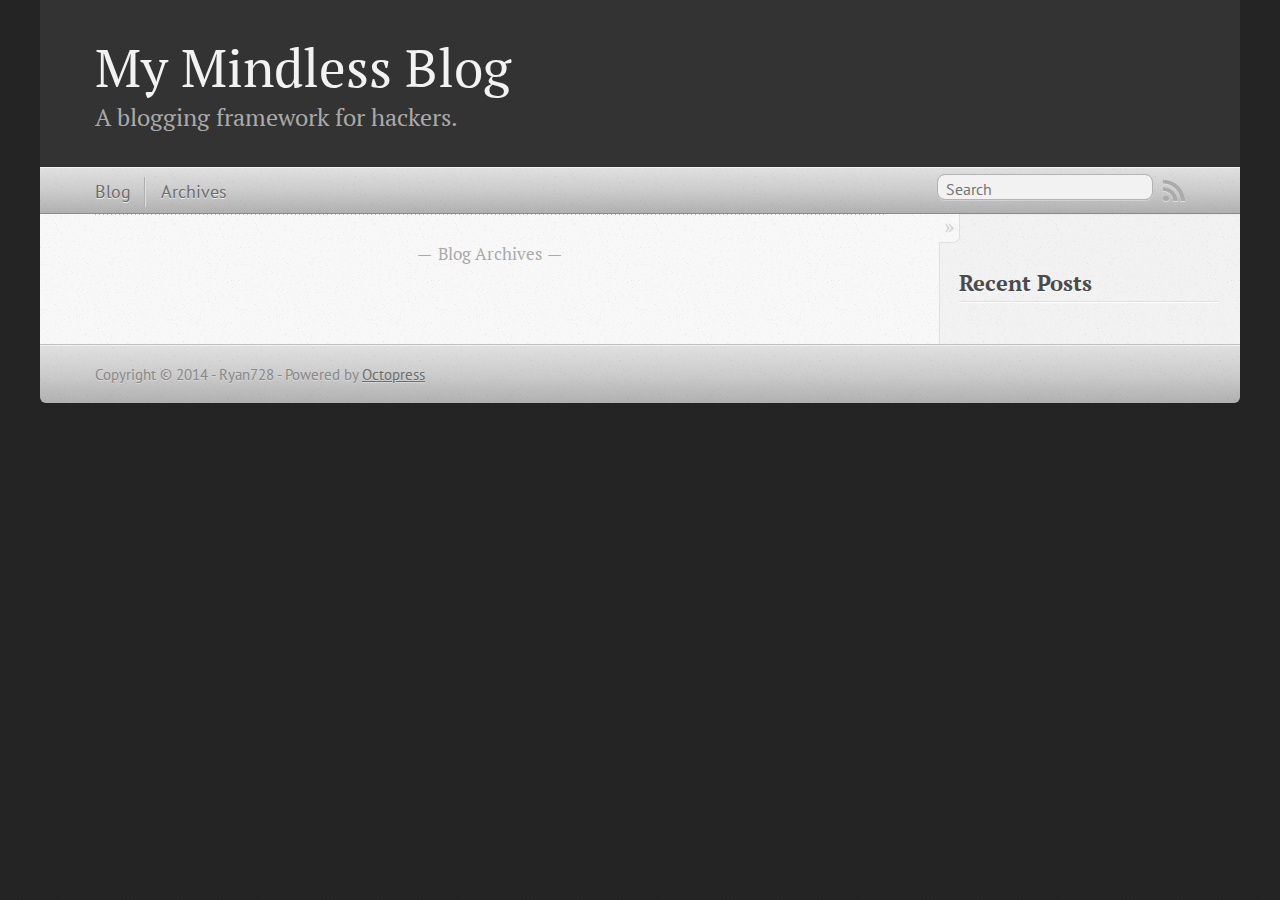
<file: index.html>
<!DOCTYPE html>
<!--[if IEMobile 7 ]><html class="no-js iem7"><![endif]-->
<!--[if lt IE 9]><html class="no-js lte-ie8"><![endif]-->
<!--[if (gt IE 8)|(gt IEMobile 7)|!(IEMobile)|!(IE)]><!--><html class="no-js" lang="en"><!--<![endif]-->
<head>
  <meta charset="utf-8">
  <title>My Octopress Blog</title>
  <meta name="author" content="Ryan728">

  
  <meta name="description" content=" Blog Archives Recent Posts ">
  

  <!-- http://t.co/dKP3o1e -->
  <meta name="HandheldFriendly" content="True">
  <meta name="MobileOptimized" content="320">
  <meta name="viewport" content="width=device-width, initial-scale=1">

  
  <link rel="canonical" href="http://ryan728.github.io">
  <link href="/favicon.png" rel="icon">
  <link href="/stylesheets/screen.css" media="screen, projection" rel="stylesheet" type="text/css">
  <link href="/atom.xml" rel="alternate" title="My Octopress Blog" type="application/atom+xml">
  <script src="/javascripts/modernizr-2.0.js"></script>
  <script src="//ajax.googleapis.com/ajax/libs/jquery/1.9.1/jquery.min.js"></script>
  <script>!window.jQuery && document.write(unescape('%3Cscript src="./javascripts/libs/jquery.min.js"%3E%3C/script%3E'))</script>
  <script src="/javascripts/octopress.js" type="text/javascript"></script>
  <!--Fonts from Google"s Web font directory at http://google.com/webfonts -->
<link href="http://fonts.googleapis.com/css?family=PT+Serif:regular,italic,bold,bolditalic" rel="stylesheet" type="text/css">
<link href="http://fonts.googleapis.com/css?family=PT+Sans:regular,italic,bold,bolditalic" rel="stylesheet" type="text/css">

  

</head>

<body   >
  <header role="banner"><hgroup>
  <h1><a href="/">My Mindless Blog</a></h1>
  
    <h2>A blogging framework for hackers.</h2>
  
</hgroup>

</header>
  <nav role="navigation"><ul class="subscription" data-subscription="rss">
  <li><a href="/atom.xml" rel="subscribe-rss" title="subscribe via RSS">RSS</a></li>
  
</ul>
  
<form action="http://google.com/search" method="get">
  <fieldset role="search">
    <input type="hidden" name="q" value="site:ryan728.github.io" />
    <input class="search" type="text" name="q" results="0" placeholder="Search"/>
  </fieldset>
</form>
  
<ul class="main-navigation">
  <li><a href="/">Blog</a></li>
  <li><a href="/blog/archives">Archives</a></li>
</ul>

</nav>
  <div id="main">
    <div id="content">
      <div class="blog-index">
  
  
  <div class="pagination">
    
    <a href="/blog/archives">Blog Archives</a>
    
  </div>
</div>
<aside class="sidebar">
  
    <section>
  <h1>Recent Posts</h1>
  <ul id="recent_posts">
    
  </ul>
</section>





  
</aside>

    </div>
  </div>
  <footer role="contentinfo"><p>
  Copyright &copy; 2014 - Ryan728 -
  <span class="credit">Powered by <a href="http://octopress.org">Octopress</a></span>
</p>

</footer>
  







  <script type="text/javascript">
    (function(){
      var twitterWidgets = document.createElement('script');
      twitterWidgets.type = 'text/javascript';
      twitterWidgets.async = true;
      twitterWidgets.src = '//platform.twitter.com/widgets.js';
      document.getElementsByTagName('head')[0].appendChild(twitterWidgets);
    })();
  </script>





</body>
</html>
</file>
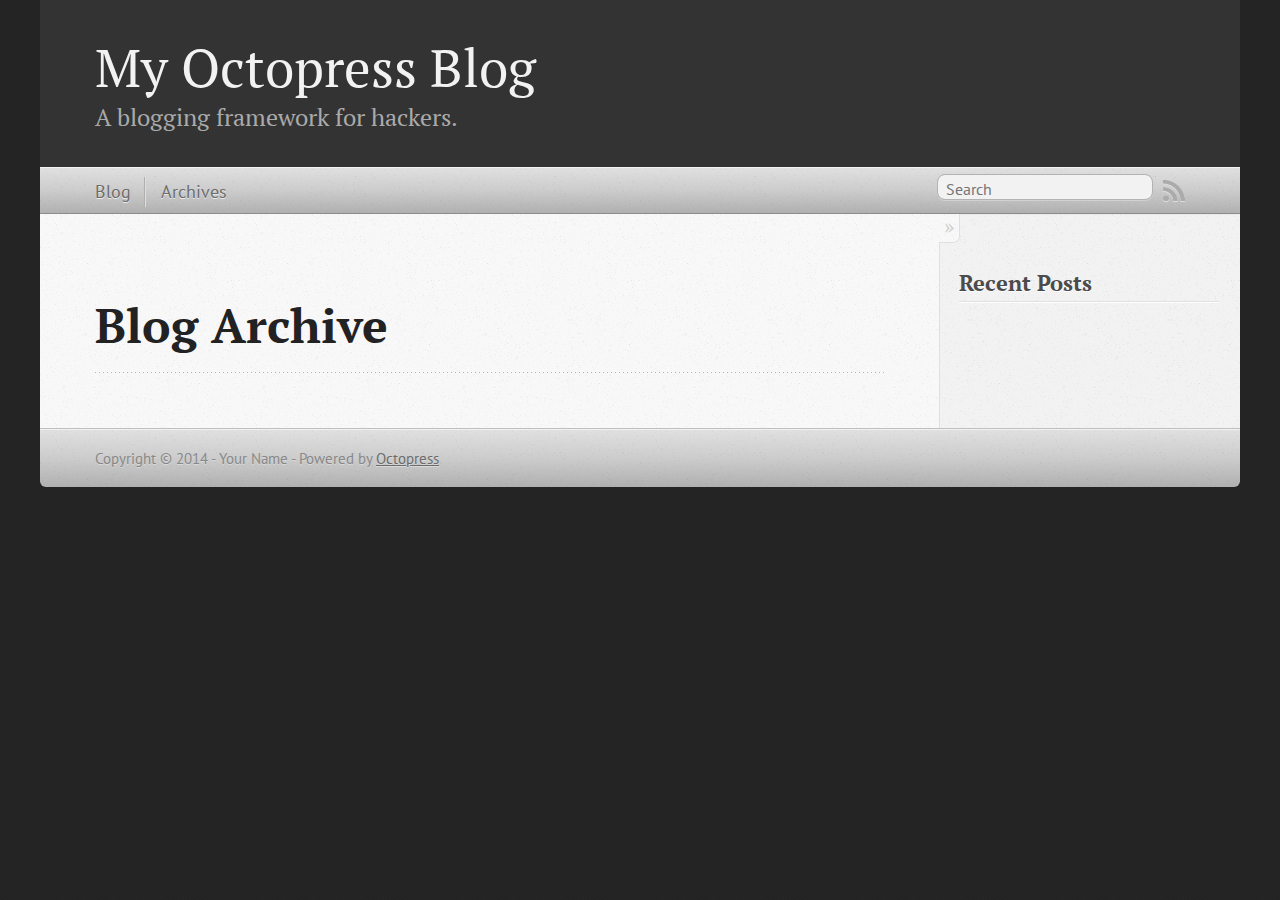
<file: blog/archives/index.html>
<!DOCTYPE html>
<!--[if IEMobile 7 ]><html class="no-js iem7"><![endif]-->
<!--[if lt IE 9]><html class="no-js lte-ie8"><![endif]-->
<!--[if (gt IE 8)|(gt IEMobile 7)|!(IEMobile)|!(IE)]><!--><html class="no-js" lang="en"><!--<![endif]-->
<head>
  <meta charset="utf-8">
  <title>Blog Archive - My Octopress Blog</title>
  <meta name="author" content="Your Name">

  
  <meta name="description" content=" Blog Archive Recent Posts ">
  

  <!-- http://t.co/dKP3o1e -->
  <meta name="HandheldFriendly" content="True">
  <meta name="MobileOptimized" content="320">
  <meta name="viewport" content="width=device-width, initial-scale=1">

  
  <link rel="canonical" href="http://ryan728.github.io/blog/archives">
  <link href="/favicon.png" rel="icon">
  <link href="/stylesheets/screen.css" media="screen, projection" rel="stylesheet" type="text/css">
  <link href="/atom.xml" rel="alternate" title="My Octopress Blog" type="application/atom+xml">
  <script src="/javascripts/modernizr-2.0.js"></script>
  <script src="//ajax.googleapis.com/ajax/libs/jquery/1.9.1/jquery.min.js"></script>
  <script>!window.jQuery && document.write(unescape('%3Cscript src="./javascripts/libs/jquery.min.js"%3E%3C/script%3E'))</script>
  <script src="/javascripts/octopress.js" type="text/javascript"></script>
  <!--Fonts from Google"s Web font directory at http://google.com/webfonts -->
<link href="http://fonts.googleapis.com/css?family=PT+Serif:regular,italic,bold,bolditalic" rel="stylesheet" type="text/css">
<link href="http://fonts.googleapis.com/css?family=PT+Sans:regular,italic,bold,bolditalic" rel="stylesheet" type="text/css">

  

</head>

<body   >
  <header role="banner"><hgroup>
  <h1><a href="/">My Octopress Blog</a></h1>
  
    <h2>A blogging framework for hackers.</h2>
  
</hgroup>

</header>
  <nav role="navigation"><ul class="subscription" data-subscription="rss">
  <li><a href="/atom.xml" rel="subscribe-rss" title="subscribe via RSS">RSS</a></li>
  
</ul>
  
<form action="http://google.com/search" method="get">
  <fieldset role="search">
    <input type="hidden" name="q" value="site:ryan728.github.io" />
    <input class="search" type="text" name="q" results="0" placeholder="Search"/>
  </fieldset>
</form>
  
<ul class="main-navigation">
  <li><a href="/">Blog</a></li>
  <li><a href="/blog/archives">Archives</a></li>
</ul>

</nav>
  <div id="main">
    <div id="content">
      <div>
<article role="article">
  
  <header>
    <h1 class="entry-title">Blog Archive</h1>
    
  </header>
  
  <div id="blog-archives">

</div>

  
</article>

</div>

<aside class="sidebar">
  
    <section>
  <h1>Recent Posts</h1>
  <ul id="recent_posts">
    
  </ul>
</section>





  
</aside>


    </div>
  </div>
  <footer role="contentinfo"><p>
  Copyright &copy; 2014 - Your Name -
  <span class="credit">Powered by <a href="http://octopress.org">Octopress</a></span>
</p>

</footer>
  







  <script type="text/javascript">
    (function(){
      var twitterWidgets = document.createElement('script');
      twitterWidgets.type = 'text/javascript';
      twitterWidgets.async = true;
      twitterWidgets.src = '//platform.twitter.com/widgets.js';
      document.getElementsByTagName('head')[0].appendChild(twitterWidgets);
    })();
  </script>





</body>
</html>
</file>
<file: stylesheets/screen.css>
html,body,div,span,applet,object,iframe,h1,h2,h3,h4,h5,h6,p,blockquote,pre,a,abbr,acronym,address,big,cite,code,del,dfn,em,img,ins,kbd,q,s,samp,small,strike,strong,sub,sup,tt,var,b,u,i,center,dl,dt,dd,ol,ul,li,fieldset,form,label,legend,table,caption,tbody,tfoot,thead,tr,th,td,article,aside,canvas,details,embed,figure,figcaption,footer,header,hgroup,menu,nav,output,ruby,section,summary,time,mark,audio,video{margin:0;padding:0;border:0;font:inherit;font-size:100%;vertical-align:baseline}html{line-height:1}ol,ul{list-style:none}table{border-collapse:collapse;border-spacing:0}caption,th,td{text-align:left;font-weight:normal;vertical-align:middle}q,blockquote{quotes:none}q:before,q:after,blockquote:before,blockquote:after{content:"";content:none}a img{border:none}article,aside,details,figcaption,figure,footer,header,hgroup,menu,nav,section,summary{display:block}a{color:#1863a1}a:visited{color:#751590}a:focus{color:#0181eb}a:hover{color:#0181eb}a:active{color:#01579f}aside.sidebar a{color:#222}aside.sidebar a:focus{color:#0181eb}aside.sidebar a:hover{color:#0181eb}aside.sidebar a:active{color:#01579f}a{-webkit-transition:color 0.3s;-moz-transition:color 0.3s;-o-transition:color 0.3s;transition:color 0.3s}html{background:#252525 url('/images/line-tile.png?1389835178') top left}body>div{background:#f2f2f2 url('/images/noise.png?1389835178') top left;border-bottom:1px solid #bfbfbf}body>div>div{background:#f8f8f8 url('/images/noise.png?1389835178') top left;border-right:1px solid #e0e0e0}.heading,body>header h1,h1,h2,h3,h4,h5,h6{font-family:"PT Serif","Georgia","Helvetica Neue",Arial,sans-serif}.sans,body>header h2,article header p.meta,article>footer,#content .blog-index footer,html .gist .gist-file .gist-meta,#blog-archives a.category,#blog-archives time,aside.sidebar section,body>footer{font-family:"PT Sans","Helvetica Neue",Arial,sans-serif}.serif,body,#content .blog-index a[rel=full-article]{font-family:"PT Serif",Georgia,Times,"Times New Roman",serif}.mono,pre,code,tt,p code,li code{font-family:Menlo,Monaco,"Andale Mono","lucida console","Courier New",monospace}body>header h1{font-size:2.2em;font-family:"PT Serif","Georgia","Helvetica Neue",Arial,sans-serif;font-weight:normal;line-height:1.2em;margin-bottom:0.6667em}body>header h2{font-family:"PT Serif","Georgia","Helvetica Neue",Arial,sans-serif}body{line-height:1.5em;color:#222}h1{font-size:2.2em;line-height:1.2em}@media only screen and (min-width: 992px){body{font-size:1.15em}h1{font-size:2.6em;line-height:1.2em}}h1,h2,h3,h4,h5,h6{text-rendering:optimizelegibility;margin-bottom:1em;font-weight:bold}h2,section h1{font-size:1.5em}h3,section h2,section section h1{font-size:1.3em}h4,section h3,section section h2,section section section h1{font-size:1em}h5,section h4,section section h3{font-size:.9em}h6,section h5,section section h4,section section section h3{font-size:.8em}p,article blockquote,ul,ol{margin-bottom:1.5em}ul{list-style-type:disc}ul ul{list-style-type:circle;margin-bottom:0px}ul ul ul{list-style-type:square;margin-bottom:0px}ol{list-style-type:decimal}ol ol{list-style-type:lower-alpha;margin-bottom:0px}ol ol ol{list-style-type:lower-roman;margin-bottom:0px}ul,ul ul,ul ol,ol,ol ul,ol ol{margin-left:1.3em}ul ul,ul ol,ol ul,ol ol{margin-bottom:0em}strong{font-weight:bold}em{font-style:italic}sup,sub{font-size:0.75em;position:relative;display:inline-block;padding:0 .2em;line-height:.8em}sup{top:-.5em}sub{bottom:-.5em}a[rev='footnote']{font-size:.75em;padding:0 .3em;line-height:1}q{font-style:italic}q:before{content:"\201C"}q:after{content:"\201D"}em,dfn{font-style:italic}strong,dfn{font-weight:bold}del,s{text-decoration:line-through}abbr,acronym{border-bottom:1px dotted;cursor:help}hr{margin-bottom:0.2em}small{font-size:.8em}big{font-size:1.2em}article blockquote{font-style:italic;position:relative;font-size:1.2em;line-height:1.5em;padding-left:1em;border-left:4px solid rgba(170,170,170,0.5)}article blockquote cite{font-style:italic}article blockquote cite a{color:#aaa !important;word-wrap:break-word}article blockquote cite:before{content:'\2014';padding-right:.3em;padding-left:.3em;color:#aaa}@media only screen and (min-width: 992px){article blockquote{padding-left:1.5em;border-left-width:4px}}.pullquote-right:before,.pullquote-left:before{padding:0;border:none;content:attr(data-pullquote);float:right;width:45%;margin:.5em 0 1em 1.5em;position:relative;top:7px;font-size:1.4em;line-height:1.45em}.pullquote-left:before{float:left;margin:.5em 1.5em 1em 0}.force-wrap,article a,aside.sidebar a{white-space:-moz-pre-wrap;white-space:-pre-wrap;white-space:-o-pre-wrap;white-space:pre-wrap;word-wrap:break-word}.group,body>header,body>nav,body>footer,body #content>article,body #content>div>article,body #content>div>section,body div.pagination,aside.sidebar,#main,#content,.sidebar{*zoom:1}.group:after,body>header:after,body>nav:after,body>footer:after,body #content>article:after,body #content>div>section:after,body div.pagination:after,#main:after,#content:after,.sidebar:after{content:"";display:table;clear:both}body{-webkit-text-size-adjust:none;max-width:1200px;position:relative;margin:0 auto}body>header,body>nav,body>footer,body #content>article,body #content>div>article,body #content>div>section{padding-left:18px;padding-right:18px}@media only screen and (min-width: 480px){body>header,body>nav,body>footer,body #content>article,body #content>div>article,body #content>div>section{padding-left:25px;padding-right:25px}}@media only screen and (min-width: 768px){body>header,body>nav,body>footer,body #content>article,body #content>div>article,body #content>div>section{padding-left:35px;padding-right:35px}}@media only screen and (min-width: 992px){body>header,body>nav,body>footer,body #content>article,body #content>div>article,body #content>div>section{padding-left:55px;padding-right:55px}}body div.pagination{margin-left:18px;margin-right:18px}@media only screen and (min-width: 480px){body div.pagination{margin-left:25px;margin-right:25px}}@media only screen and (min-width: 768px){body div.pagination{margin-left:35px;margin-right:35px}}@media only screen and (min-width: 992px){body div.pagination{margin-left:55px;margin-right:55px}}body>header{font-size:1em;padding-top:1.5em;padding-bottom:1.5em}#content{overflow:hidden}#content>div,#content>article{width:100%}aside.sidebar{float:none;padding:0 18px 1px;background-color:#f7f7f7;border-top:1px solid #e0e0e0}.flex-content,article img,article video,article .flash-video,aside.sidebar img{max-width:100%;height:auto}.basic-alignment.left,article img.left,article video.left,article .left.flash-video,aside.sidebar img.left{float:left;margin-right:1.5em}.basic-alignment.right,article img.right,article video.right,article .right.flash-video,aside.sidebar img.right{float:right;margin-left:1.5em}.basic-alignment.center,article img.center,article video.center,article .center.flash-video,aside.sidebar img.center{display:block;margin:0 auto 1.5em}.basic-alignment.left,article img.left,article video.left,article .left.flash-video,aside.sidebar img.left,.basic-alignment.right,article img.right,article video.right,article .right.flash-video,aside.sidebar img.right{margin-bottom:.8em}.toggle-sidebar,.no-sidebar .toggle-sidebar{display:none}@media only screen and (min-width: 750px){body.sidebar-footer aside.sidebar{float:none;width:auto;clear:left;margin:0;padding:0 35px 1px;background-color:#f7f7f7;border-top:1px solid #eaeaea}body.sidebar-footer aside.sidebar section.odd,body.sidebar-footer aside.sidebar section.even{float:left;width:48%}body.sidebar-footer aside.sidebar section.odd{margin-left:0}body.sidebar-footer aside.sidebar section.even{margin-left:4%}body.sidebar-footer aside.sidebar.thirds section{width:30%;margin-left:5%}body.sidebar-footer aside.sidebar.thirds section.first{margin-left:0;clear:both}}body.sidebar-footer #content{margin-right:0px}body.sidebar-footer .toggle-sidebar{display:none}@media only screen and (min-width: 550px){body>header{font-size:1em}}@media only screen and (min-width: 750px){aside.sidebar{float:none;width:auto;clear:left;margin:0;padding:0 35px 1px;background-color:#f7f7f7;border-top:1px solid #eaeaea}aside.sidebar section.odd,aside.sidebar section.even{float:left;width:48%}aside.sidebar section.odd{margin-left:0}aside.sidebar section.even{margin-left:4%}aside.sidebar.thirds section{width:30%;margin-left:5%}aside.sidebar.thirds section.first{margin-left:0;clear:both}}@media only screen and (min-width: 768px){body{-webkit-text-size-adjust:auto}body>header{font-size:1.2em}#main{padding:0;margin:0 auto}#content{overflow:visible;margin-right:240px;position:relative}.no-sidebar #content{margin-right:0;border-right:0}.collapse-sidebar #content{margin-right:20px}#content>div,#content>article{padding-top:17.5px;padding-bottom:17.5px;float:left}aside.sidebar{width:210px;padding:0 15px 15px;background:none;clear:none;float:left;margin:0 -100% 0 0}aside.sidebar section{width:auto;margin-left:0}aside.sidebar section.odd,aside.sidebar section.even{float:none;width:auto;margin-left:0}.collapse-sidebar aside.sidebar{float:none;width:auto;clear:left;margin:0;padding:0 35px 1px;background-color:#f7f7f7;border-top:1px solid #eaeaea}.collapse-sidebar aside.sidebar section.odd,.collapse-sidebar aside.sidebar section.even{float:left;width:48%}.collapse-sidebar aside.sidebar section.odd{margin-left:0}.collapse-sidebar aside.sidebar section.even{margin-left:4%}.collapse-sidebar aside.sidebar.thirds section{width:30%;margin-left:5%}.collapse-sidebar aside.sidebar.thirds section.first{margin-left:0;clear:both}}@media only screen and (min-width: 992px){body>header{font-size:1.3em}#content{margin-right:300px}#content>div,#content>article{padding-top:27.5px;padding-bottom:27.5px}aside.sidebar{width:260px;padding:1.2em 20px 20px}.collapse-sidebar aside.sidebar{padding-left:55px;padding-right:55px}}@media only screen and (min-width: 768px){ul,ol{margin-left:0}}body>header{background:#333}body>header h1{display:inline-block;margin:0}body>header h1 a,body>header h1 a:visited,body>header h1 a:hover{color:#f2f2f2;text-decoration:none}body>header h2{margin:.2em 0 0;font-size:1em;color:#aaa;font-weight:normal}body>nav{position:relative;background-color:#ccc;background:url('/images/noise.png?1389835178'),-webkit-gradient(linear, 50% 0%, 50% 100%, color-stop(0%, #e0e0e0), color-stop(50%, #cccccc), color-stop(100%, #b0b0b0));background:url('/images/noise.png?1389835178'),-webkit-linear-gradient(#e0e0e0,#cccccc,#b0b0b0);background:url('/images/noise.png?1389835178'),-moz-linear-gradient(#e0e0e0,#cccccc,#b0b0b0);background:url('/images/noise.png?1389835178'),-o-linear-gradient(#e0e0e0,#cccccc,#b0b0b0);background:url('/images/noise.png?1389835178'),linear-gradient(#e0e0e0,#cccccc,#b0b0b0);border-top:1px solid #f2f2f2;border-bottom:1px solid #8c8c8c;padding-top:.35em;padding-bottom:.35em}body>nav form{-webkit-background-clip:padding;-moz-background-clip:padding;background-clip:padding-box;margin:0;padding:0}body>nav form .search{padding:.3em .5em 0;font-size:.85em;font-family:"PT Sans","Helvetica Neue",Arial,sans-serif;line-height:1.1em;width:95%;-webkit-border-radius:0.5em;-moz-border-radius:0.5em;-ms-border-radius:0.5em;-o-border-radius:0.5em;border-radius:0.5em;-webkit-background-clip:padding;-moz-background-clip:padding;background-clip:padding-box;-webkit-box-shadow:#d1d1d1 0 1px;-moz-box-shadow:#d1d1d1 0 1px;box-shadow:#d1d1d1 0 1px;background-color:#f2f2f2;border:1px solid #b3b3b3;color:#888}body>nav form .search:focus{color:#444;border-color:#80b1df;-webkit-box-shadow:#80b1df 0 0 4px,#80b1df 0 0 3px inset;-moz-box-shadow:#80b1df 0 0 4px,#80b1df 0 0 3px inset;box-shadow:#80b1df 0 0 4px,#80b1df 0 0 3px inset;background-color:#fff;outline:none}body>nav fieldset[role=search]{float:right;width:48%}body>nav fieldset.mobile-nav{float:left;width:48%}body>nav fieldset.mobile-nav select{width:100%;font-size:.8em;border:1px solid #888}body>nav ul{display:none}@media only screen and (min-width: 550px){body>nav{font-size:.9em}body>nav ul{margin:0;padding:0;border:0;overflow:hidden;*zoom:1;float:left;display:block;padding-top:.15em}body>nav ul li{list-style-image:none;list-style-type:none;margin-left:0;white-space:nowrap;display:inline;float:left;padding-left:0;padding-right:0}body>nav ul li:first-child,body>nav ul li.first{padding-left:0}body>nav ul li:last-child{padding-right:0}body>nav ul li.last{padding-right:0}body>nav ul.subscription{margin-left:.8em;float:right}body>nav ul.subscription li:last-child a{padding-right:0}body>nav ul li{margin:0}body>nav a{color:#6b6b6b;font-family:"PT Sans","Helvetica Neue",Arial,sans-serif;text-shadow:#ebebeb 0 1px;float:left;text-decoration:none;font-size:1.1em;padding:.1em 0;line-height:1.5em}body>nav a:visited{color:#6b6b6b}body>nav a:hover{color:#2b2b2b}body>nav li+li{border-left:1px solid #b0b0b0;margin-left:.8em}body>nav li+li a{padding-left:.8em;border-left:1px solid #dedede}body>nav form{float:right;text-align:left;padding-left:.8em;width:175px}body>nav form .search{width:93%;font-size:.95em;line-height:1.2em}body>nav ul[data-subscription$=email]+form{width:97px}body>nav ul[data-subscription$=email]+form .search{width:91%}body>nav fieldset.mobile-nav{display:none}body>nav fieldset[role=search]{width:99%}}@media only screen and (min-width: 992px){body>nav form{width:215px}body>nav ul[data-subscription$=email]+form{width:147px}}.no-placeholder body>nav .search{background:#f2f2f2 url('/images/search.png?1389835178') 0.3em 0.25em no-repeat;text-indent:1.3em}@media only screen and (min-width: 550px){.maskImage body>nav ul[data-subscription$=email]+form{width:123px}}@media only screen and (min-width: 992px){.maskImage body>nav ul[data-subscription$=email]+form{width:173px}}.maskImage ul.subscription{position:relative;top:.2em}.maskImage ul.subscription li,.maskImage ul.subscription a{border:0;padding:0}.maskImage a[rel=subscribe-rss]{position:relative;top:0px;text-indent:-999999em;background-color:#dedede;border:0;padding:0}.maskImage a[rel=subscribe-rss],.maskImage a[rel=subscribe-rss]:after{-webkit-mask-image:url('/images/rss.png?1389835178');-moz-mask-image:url('/images/rss.png?1389835178');-ms-mask-image:url('/images/rss.png?1389835178');-o-mask-image:url('/images/rss.png?1389835178');mask-image:url('/images/rss.png?1389835178');-webkit-mask-repeat:no-repeat;-moz-mask-repeat:no-repeat;-ms-mask-repeat:no-repeat;-o-mask-repeat:no-repeat;mask-repeat:no-repeat;width:22px;height:22px}.maskImage a[rel=subscribe-rss]:after{content:"";position:absolute;top:-1px;left:0;background-color:#ababab}.maskImage a[rel=subscribe-rss]:hover:after{background-color:#9e9e9e}.maskImage a[rel=subscribe-email]{position:relative;top:0px;text-indent:-999999em;background-color:#dedede;border:0;padding:0}.maskImage a[rel=subscribe-email],.maskImage a[rel=subscribe-email]:after{-webkit-mask-image:url('/images/email.png?1389835178');-moz-mask-image:url('/images/email.png?1389835178');-ms-mask-image:url('/images/email.png?1389835178');-o-mask-image:url('/images/email.png?1389835178');mask-image:url('/images/email.png?1389835178');-webkit-mask-repeat:no-repeat;-moz-mask-repeat:no-repeat;-ms-mask-repeat:no-repeat;-o-mask-repeat:no-repeat;mask-repeat:no-repeat;width:28px;height:22px}.maskImage a[rel=subscribe-email]:after{content:"";position:absolute;top:-1px;left:0;background-color:#ababab}.maskImage a[rel=subscribe-email]:hover:after{background-color:#9e9e9e}article{padding-top:1em}article header{position:relative;padding-top:2em;padding-bottom:1em;margin-bottom:1em;background:url('[data-uri]') bottom left repeat-x}article header h1{margin:0}article header h1 a{text-decoration:none}article header h1 a:hover{text-decoration:underline}article header p{font-size:.9em;color:#aaa;margin:0}article header p.meta{text-transform:uppercase;position:absolute;top:0}@media only screen and (min-width: 768px){article header{margin-bottom:1.5em;padding-bottom:1em;background:url('[data-uri]') bottom left repeat-x}}article h2{padding-top:0.8em;background:url('[data-uri]') top left repeat-x}.entry-content article h2:first-child,article header+h2{padding-top:0}article h2:first-child,article header+h2{background:none}article .feature{padding-top:.5em;margin-bottom:1em;padding-bottom:1em;background:url('[data-uri]') bottom left repeat-x;font-size:2.0em;font-style:italic;line-height:1.3em}article img,article video,article .flash-video{-webkit-border-radius:0.3em;-moz-border-radius:0.3em;-ms-border-radius:0.3em;-o-border-radius:0.3em;border-radius:0.3em;-webkit-box-shadow:rgba(0,0,0,0.15) 0 1px 4px;-moz-box-shadow:rgba(0,0,0,0.15) 0 1px 4px;box-shadow:rgba(0,0,0,0.15) 0 1px 4px;-webkit-box-sizing:border-box;-moz-box-sizing:border-box;box-sizing:border-box;border:#fff 0.5em solid}article video,article .flash-video{margin:0 auto 1.5em}article video{display:block;width:100%}article .flash-video>div{position:relative;display:block;padding-bottom:56.25%;padding-top:1px;height:0;overflow:hidden}article .flash-video>div iframe,article .flash-video>div object,article .flash-video>div embed{position:absolute;top:0;left:0;width:100%;height:100%}article>footer{padding-bottom:2.5em;margin-top:2em}article>footer p.meta{margin-bottom:.8em;font-size:.85em;clear:both;overflow:hidden}.blog-index article+article{background:url('[data-uri]') top left repeat-x}#content .blog-index{padding-top:0;padding-bottom:0}#content .blog-index article{padding-top:2em}#content .blog-index article header{background:none;padding-bottom:0}#content .blog-index article h1{font-size:2.2em}#content .blog-index article h1 a{color:inherit}#content .blog-index article h1 a:hover{color:#0181eb}#content .blog-index a[rel=full-article]{background:#ebebeb;display:inline-block;padding:.4em .8em;margin-right:.5em;text-decoration:none;color:#666;-webkit-transition:background-color 0.5s;-moz-transition:background-color 0.5s;-o-transition:background-color 0.5s;transition:background-color 0.5s}#content .blog-index a[rel=full-article]:hover{background:#0181eb;text-shadow:none;color:#f8f8f8}#content .blog-index footer{margin-top:1em}.separator,article>footer .byline+time:before,article>footer time+time:before,article>footer .comments:before,article>footer .byline ~ .categories:before{content:"\2022 ";padding:0 .4em 0 .2em;display:inline-block}#content div.pagination{text-align:center;font-size:.95em;position:relative;background:url('[data-uri]') top left repeat-x;padding-top:1.5em;padding-bottom:1.5em}#content div.pagination a{text-decoration:none;color:#aaa}#content div.pagination a.prev{position:absolute;left:0}#content div.pagination a.next{position:absolute;right:0}#content div.pagination a:hover{color:#0181eb}#content div.pagination a[href*=archive]:before,#content div.pagination a[href*=archive]:after{content:'\2014';padding:0 .3em}p.meta+.sharing{padding-top:1em;padding-left:0;background:url('[data-uri]') top left repeat-x}#fb-root{display:none}.highlight,html .gist .gist-file .gist-syntax .gist-highlight{border:1px solid #05232b !important}.highlight table td.code,html .gist .gist-file .gist-syntax .gist-highlight table td.code{width:100%}.highlight .line-numbers,html .gist .gist-file .gist-syntax .highlight .line_numbers{text-align:right;font-size:13px;line-height:1.45em;background:#073642 url('/images/noise.png?1389835178') top left !important;border-right:1px solid #00232c !important;-webkit-box-shadow:#083e4b -1px 0 inset;-moz-box-shadow:#083e4b -1px 0 inset;box-shadow:#083e4b -1px 0 inset;text-shadow:#021014 0 -1px;padding:.8em !important;-webkit-border-radius:0;-moz-border-radius:0;-ms-border-radius:0;-o-border-radius:0;border-radius:0}.highlight .line-numbers span,html .gist .gist-file .gist-syntax .highlight .line_numbers span{color:#586e75 !important}figure.code,.gist-file,pre{-webkit-box-shadow:rgba(0,0,0,0.06) 0 0 10px;-moz-box-shadow:rgba(0,0,0,0.06) 0 0 10px;box-shadow:rgba(0,0,0,0.06) 0 0 10px}figure.code .highlight pre,.gist-file .highlight pre,pre .highlight pre{-webkit-box-shadow:none;-moz-box-shadow:none;box-shadow:none}.gist .highlight *::-moz-selection,figure.code .highlight *::-moz-selection{background:#386774;color:inherit;text-shadow:#002b36 0 1px}.gist .highlight *::-webkit-selection,figure.code .highlight *::-webkit-selection{background:#386774;color:inherit;text-shadow:#002b36 0 1px}.gist .highlight *::selection,figure.code .highlight *::selection{background:#386774;color:inherit;text-shadow:#002b36 0 1px}html .gist .gist-file{margin-bottom:1.8em;position:relative;border:none;padding-top:26px !important}html .gist .gist-file .highlight{margin-bottom:0}html .gist .gist-file .gist-syntax{border-bottom:0 !important;background:none !important}html .gist .gist-file .gist-syntax .gist-highlight{background:#002b36 !important}html .gist .gist-file .gist-syntax .highlight pre{padding:0}html .gist .gist-file .gist-meta{padding:.6em 0.8em;border:1px solid #083e4b !important;color:#586e75;font-size:.7em !important;background:#073642 url('/images/noise.png?1389835178') top left;line-height:1.5em}html .gist .gist-file .gist-meta a{color:#75878b !important;text-decoration:none}html .gist .gist-file .gist-meta a:hover{text-decoration:underline}html .gist .gist-file .gist-meta a:hover{color:#93a1a1 !important}html .gist .gist-file .gist-meta a[href*='#file']{position:absolute;top:0;left:0;right:-10px;color:#474747 !important}html .gist .gist-file .gist-meta a[href*='#file']:hover{color:#1863a1 !important}html .gist .gist-file .gist-meta a[href*=raw]{top:.4em}pre{background:#002b36 url('/images/noise.png?1389835178') top left;-webkit-border-radius:0.4em;-moz-border-radius:0.4em;-ms-border-radius:0.4em;-o-border-radius:0.4em;border-radius:0.4em;border:1px solid #05232b;line-height:1.45em;font-size:13px;margin-bottom:2.1em;padding:.8em 1em;color:#93a1a1;overflow:auto}h3.filename+pre{-moz-border-radius-topleft:0px;-webkit-border-top-left-radius:0px;border-top-left-radius:0px;-moz-border-radius-topright:0px;-webkit-border-top-right-radius:0px;border-top-right-radius:0px}p code,li code{display:inline-block;white-space:no-wrap;background:#fff;font-size:.8em;line-height:1.5em;color:#555;border:1px solid #ddd;-webkit-border-radius:0.4em;-moz-border-radius:0.4em;-ms-border-radius:0.4em;-o-border-radius:0.4em;border-radius:0.4em;padding:0 .3em;margin:-1px 0}p pre code,li pre code{font-size:1em !important;background:none;border:none}.pre-code,html .gist .gist-file .gist-syntax .highlight pre,.highlight code{font-family:Menlo,Monaco,"Andale Mono","lucida console","Courier New",monospace !important;overflow:scroll;overflow-y:hidden;display:block;padding:.8em;overflow-x:auto;line-height:1.45em;background:#002b36 url('/images/noise.png?1389835178') top left !important;color:#93a1a1 !important}.pre-code span,html .gist .gist-file .gist-syntax .highlight pre span,.highlight code span{color:#93a1a1 !important}.pre-code span,html .gist .gist-file .gist-syntax .highlight pre span,.highlight code span{font-style:normal !important;font-weight:normal !important}.pre-code .c,html .gist .gist-file .gist-syntax .highlight pre .c,.highlight code .c{color:#586e75 !important;font-style:italic !important}.pre-code .cm,html .gist .gist-file .gist-syntax .highlight pre .cm,.highlight code .cm{color:#586e75 !important;font-style:italic !important}.pre-code .cp,html .gist .gist-file .gist-syntax .highlight pre .cp,.highlight code .cp{color:#586e75 !important;font-style:italic !important}.pre-code .c1,html .gist .gist-file .gist-syntax .highlight pre .c1,.highlight code .c1{color:#586e75 !important;font-style:italic !important}.pre-code .cs,html .gist .gist-file .gist-syntax .highlight pre .cs,.highlight code .cs{color:#586e75 !important;font-weight:bold !important;font-style:italic !important}.pre-code .err,html .gist .gist-file .gist-syntax .highlight pre .err,.highlight code .err{color:#dc322f !important;background:none !important}.pre-code .k,html .gist .gist-file .gist-syntax .highlight pre .k,.highlight code .k{color:#cb4b16 !important}.pre-code .o,html .gist .gist-file .gist-syntax .highlight pre .o,.highlight code .o{color:#93a1a1 !important;font-weight:bold !important}.pre-code .p,html .gist .gist-file .gist-syntax .highlight pre .p,.highlight code .p{color:#93a1a1 !important}.pre-code .ow,html .gist .gist-file .gist-syntax .highlight pre .ow,.highlight code .ow{color:#2aa198 !important;font-weight:bold !important}.pre-code .gd,html .gist .gist-file .gist-syntax .highlight pre .gd,.highlight code .gd{color:#93a1a1 !important;background-color:#372c34 !important;display:inline-block}.pre-code .gd .x,html .gist .gist-file .gist-syntax .highlight pre .gd .x,.highlight code .gd .x{color:#93a1a1 !important;background-color:#4d2d33 !important;display:inline-block}.pre-code .ge,html .gist .gist-file .gist-syntax .highlight pre .ge,.highlight code .ge{color:#93a1a1 !important;font-style:italic !important}.pre-code .gh,html .gist .gist-file .gist-syntax .highlight pre .gh,.highlight code .gh{color:#586e75 !important}.pre-code .gi,html .gist .gist-file .gist-syntax .highlight pre .gi,.highlight code .gi{color:#93a1a1 !important;background-color:#1a412b !important;display:inline-block}.pre-code .gi .x,html .gist .gist-file .gist-syntax .highlight pre .gi .x,.highlight code .gi .x{color:#93a1a1 !important;background-color:#355720 !important;display:inline-block}.pre-code .gs,html .gist .gist-file .gist-syntax .highlight pre .gs,.highlight code .gs{color:#93a1a1 !important;font-weight:bold !important}.pre-code .gu,html .gist .gist-file .gist-syntax .highlight pre .gu,.highlight code .gu{color:#6c71c4 !important}.pre-code .kc,html .gist .gist-file .gist-syntax .highlight pre .kc,.highlight code .kc{color:#859900 !important;font-weight:bold !important}.pre-code .kd,html .gist .gist-file .gist-syntax .highlight pre .kd,.highlight code .kd{color:#268bd2 !important}.pre-code .kp,html .gist .gist-file .gist-syntax .highlight pre .kp,.highlight code .kp{color:#cb4b16 !important;font-weight:bold !important}.pre-code .kr,html .gist .gist-file .gist-syntax .highlight pre .kr,.highlight code .kr{color:#d33682 !important;font-weight:bold !important}.pre-code .kt,html .gist .gist-file .gist-syntax .highlight pre .kt,.highlight code .kt{color:#2aa198 !important}.pre-code .n,html .gist .gist-file .gist-syntax .highlight pre .n,.highlight code .n{color:#268bd2 !important}.pre-code .na,html .gist .gist-file .gist-syntax .highlight pre .na,.highlight code .na{color:#268bd2 !important}.pre-code .nb,html .gist .gist-file .gist-syntax .highlight pre .nb,.highlight code .nb{color:#859900 !important}.pre-code .nc,html .gist .gist-file .gist-syntax .highlight pre .nc,.highlight code .nc{color:#d33682 !important}.pre-code .no,html .gist .gist-file .gist-syntax .highlight pre .no,.highlight code .no{color:#b58900 !important}.pre-code .nl,html .gist .gist-file .gist-syntax .highlight pre .nl,.highlight code .nl{color:#859900 !important}.pre-code .ne,html .gist .gist-file .gist-syntax .highlight pre .ne,.highlight code .ne{color:#268bd2 !important;font-weight:bold !important}.pre-code .nf,html .gist .gist-file .gist-syntax .highlight pre .nf,.highlight code .nf{color:#268bd2 !important;font-weight:bold !important}.pre-code .nn,html .gist .gist-file .gist-syntax .highlight pre .nn,.highlight code .nn{color:#b58900 !important}.pre-code .nt,html .gist .gist-file .gist-syntax .highlight pre .nt,.highlight code .nt{color:#268bd2 !important;font-weight:bold !important}.pre-code .nx,html .gist .gist-file .gist-syntax .highlight pre .nx,.highlight code .nx{color:#b58900 !important}.pre-code .vg,html .gist .gist-file .gist-syntax .highlight pre .vg,.highlight code .vg{color:#268bd2 !important}.pre-code .vi,html .gist .gist-file .gist-syntax .highlight pre .vi,.highlight code .vi{color:#268bd2 !important}.pre-code .nv,html .gist .gist-file .gist-syntax .highlight pre .nv,.highlight code .nv{color:#268bd2 !important}.pre-code .mf,html .gist .gist-file .gist-syntax .highlight pre .mf,.highlight code .mf{color:#2aa198 !important}.pre-code .m,html .gist .gist-file .gist-syntax .highlight pre .m,.highlight code .m{color:#2aa198 !important}.pre-code .mh,html .gist .gist-file .gist-syntax .highlight pre .mh,.highlight code .mh{color:#2aa198 !important}.pre-code .mi,html .gist .gist-file .gist-syntax .highlight pre .mi,.highlight code .mi{color:#2aa198 !important}.pre-code .s,html .gist .gist-file .gist-syntax .highlight pre .s,.highlight code .s{color:#2aa198 !important}.pre-code .sd,html .gist .gist-file .gist-syntax .highlight pre .sd,.highlight code .sd{color:#2aa198 !important}.pre-code .s2,html .gist .gist-file .gist-syntax .highlight pre .s2,.highlight code .s2{color:#2aa198 !important}.pre-code .se,html .gist .gist-file .gist-syntax .highlight pre .se,.highlight code .se{color:#dc322f !important}.pre-code .si,html .gist .gist-file .gist-syntax .highlight pre .si,.highlight code .si{color:#268bd2 !important}.pre-code .sr,html .gist .gist-file .gist-syntax .highlight pre .sr,.highlight code .sr{color:#2aa198 !important}.pre-code .s1,html .gist .gist-file .gist-syntax .highlight pre .s1,.highlight code .s1{color:#2aa198 !important}.pre-code div .gd,html .gist .gist-file .gist-syntax .highlight pre div .gd,.highlight code div .gd,.pre-code div .gd .x,html .gist .gist-file .gist-syntax .highlight pre div .gd .x,.highlight code div .gd .x,.pre-code div .gi,html .gist .gist-file .gist-syntax .highlight pre div .gi,.highlight code div .gi,.pre-code div .gi .x,html .gist .gist-file .gist-syntax .highlight pre div .gi .x,.highlight code div .gi .x{display:inline-block;width:100%}.highlight,.gist-highlight{margin-bottom:1.8em;background:#002b36;overflow-y:hidden;overflow-x:auto}.highlight pre,.gist-highlight pre{background:none;-webkit-border-radius:0px;-moz-border-radius:0px;-ms-border-radius:0px;-o-border-radius:0px;border-radius:0px;border:none;padding:0;margin-bottom:0}pre::-webkit-scrollbar,.highlight::-webkit-scrollbar,.gist-highlight::-webkit-scrollbar{height:.5em;background:rgba(255,255,255,0.15)}pre::-webkit-scrollbar-thumb:horizontal,.highlight::-webkit-scrollbar-thumb:horizontal,.gist-highlight::-webkit-scrollbar-thumb:horizontal{background:rgba(255,255,255,0.2);-webkit-border-radius:4px;border-radius:4px}.highlight code{background:#000}figure.code{background:none;padding:0;border:0;margin-bottom:1.5em}figure.code pre{margin-bottom:0}figure.code figcaption{position:relative}figure.code .highlight{margin-bottom:0}.code-title,html .gist .gist-file .gist-meta a[href*='#file'],h3.filename,figure.code figcaption{text-align:center;font-size:13px;line-height:2em;text-shadow:#cbcccc 0 1px 0;color:#474747;font-weight:normal;margin-bottom:0;-moz-border-radius-topleft:5px;-webkit-border-top-left-radius:5px;border-top-left-radius:5px;-moz-border-radius-topright:5px;-webkit-border-top-right-radius:5px;border-top-right-radius:5px;font-family:"Helvetica Neue", Arial, "Lucida Grande", "Lucida Sans Unicode", Lucida, sans-serif;background:#aaa url('/images/code_bg.png?1389835178') top repeat-x;border:1px solid #565656;border-top-color:#cbcbcb;border-left-color:#a5a5a5;border-right-color:#a5a5a5;border-bottom:0}.download-source,html .gist .gist-file .gist-meta a[href*=raw],figure.code figcaption a{position:absolute;right:.8em;text-decoration:none;color:#666 !important;z-index:1;font-size:13px;text-shadow:#cbcccc 0 1px 0;padding-left:3em}.download-source:hover,html .gist .gist-file .gist-meta a[href*=raw]:hover,figure.code figcaption a:hover{text-decoration:underline}#archive #content>div,#archive #content>div>article{padding-top:0}#blog-archives{color:#aaa}#blog-archives article{padding:1em 0 1em;position:relative;background:url('[data-uri]') bottom left repeat-x}#blog-archives article:last-child{background:none}#blog-archives article footer{padding:0;margin:0}#blog-archives h1{color:#222;margin-bottom:.3em}#blog-archives h2{display:none}#blog-archives h1{font-size:1.5em}#blog-archives h1 a{text-decoration:none;color:inherit;font-weight:normal;display:inline-block}#blog-archives h1 a:hover{text-decoration:underline}#blog-archives h1 a:hover{color:#0181eb}#blog-archives a.category,#blog-archives time{color:#aaa}#blog-archives .entry-content{display:none}#blog-archives time{font-size:.9em;line-height:1.2em}#blog-archives time .month,#blog-archives time .day{display:inline-block}#blog-archives time .month{text-transform:uppercase}#blog-archives p{margin-bottom:1em}#blog-archives a,#blog-archives .entry-content a{color:inherit}#blog-archives a:hover,#blog-archives .entry-content a:hover{color:#0181eb}#blog-archives a:hover{color:#0181eb}@media only screen and (min-width: 550px){#blog-archives article{margin-left:5em}#blog-archives h2{margin-bottom:.3em;font-weight:normal;display:inline-block;position:relative;top:-1px;float:left}#blog-archives h2:first-child{padding-top:.75em}#blog-archives time{position:absolute;text-align:right;left:0em;top:1.8em}#blog-archives .year{display:none}#blog-archives article{padding-left:4.5em;padding-bottom:.7em}#blog-archives a.category{line-height:1.1em}}#content>.category article{margin-left:0;padding-left:6.8em}#content>.category .year{display:inline}.side-shadow-border,aside.sidebar section h1,aside.sidebar li{-webkit-box-shadow:#fff 0 1px;-moz-box-shadow:#fff 0 1px;box-shadow:#fff 0 1px}aside.sidebar{overflow:hidden;color:#4b4b4b;text-shadow:#fff 0 1px}aside.sidebar section{font-size:.8em;line-height:1.4em;margin-bottom:1.5em}aside.sidebar section h1{margin:1.5em 0 0;padding-bottom:.2em;border-bottom:1px solid #e0e0e0}aside.sidebar section h1+p{padding-top:.4em}aside.sidebar img{-webkit-border-radius:0.3em;-moz-border-radius:0.3em;-ms-border-radius:0.3em;-o-border-radius:0.3em;border-radius:0.3em;-webkit-box-shadow:rgba(0,0,0,0.15) 0 1px 4px;-moz-box-shadow:rgba(0,0,0,0.15) 0 1px 4px;box-shadow:rgba(0,0,0,0.15) 0 1px 4px;-webkit-box-sizing:border-box;-moz-box-sizing:border-box;box-sizing:border-box;border:#fff 0.3em solid}aside.sidebar ul{margin-bottom:0.5em;margin-left:0}aside.sidebar li{list-style:none;padding:.5em 0;margin:0;border-bottom:1px solid #e0e0e0}aside.sidebar li p:last-child{margin-bottom:0}aside.sidebar a{color:inherit;-webkit-transition:color 0.5s;-moz-transition:color 0.5s;-o-transition:color 0.5s;transition:color 0.5s}aside.sidebar:hover a{color:#222}aside.sidebar:hover a:hover{color:#0181eb}.aside-alt-link,#pinboard_linkroll .pin-tag{color:#7e7e7e}.aside-alt-link:hover,#pinboard_linkroll .pin-tag:hover{color:#0181eb}@media only screen and (min-width: 768px){.toggle-sidebar{outline:none;position:absolute;right:-10px;top:0;bottom:0;display:inline-block;text-decoration:none;color:#cecece;width:9px;cursor:pointer}.toggle-sidebar:hover{background:#e9e9e9;background:-webkit-gradient(linear, 0% 50%, 100% 50%, color-stop(0%, rgba(224,224,224,0.5)), color-stop(100%, rgba(224,224,224,0)));background:-webkit-linear-gradient(left, rgba(224,224,224,0.5),rgba(224,224,224,0));background:-moz-linear-gradient(left, rgba(224,224,224,0.5),rgba(224,224,224,0));background:-o-linear-gradient(left, rgba(224,224,224,0.5),rgba(224,224,224,0));background:linear-gradient(left, rgba(224,224,224,0.5),rgba(224,224,224,0))}.toggle-sidebar:after{position:absolute;right:-11px;top:0;width:20px;font-size:1.2em;line-height:1.1em;padding-bottom:.15em;-moz-border-radius-bottomright:0.3em;-webkit-border-bottom-right-radius:0.3em;border-bottom-right-radius:0.3em;text-align:center;background:#f8f8f8 url('/images/noise.png?1389835178') top left;border-bottom:1px solid #e0e0e0;border-right:1px solid #e0e0e0;content:"\00BB";text-indent:-1px}.collapse-sidebar .toggle-sidebar{text-indent:0px;right:-20px;width:19px}.collapse-sidebar .toggle-sidebar:hover{background:#e9e9e9}.collapse-sidebar .toggle-sidebar:after{border-left:1px solid #e0e0e0;text-shadow:#fff 0 1px;content:"\00AB";left:0px;right:0;text-align:center;text-indent:0;border:0;border-right-width:0;background:none}}.googleplus h1{-moz-box-shadow:none !important;-webkit-box-shadow:none !important;-o-box-shadow:none !important;box-shadow:none !important;border-bottom:0px none !important}.googleplus a{text-decoration:none;white-space:normal !important;line-height:32px}.googleplus a img{float:left;margin-right:0.5em;border:0 none}.googleplus-hidden{position:absolute;top:-1000em;left:-1000em}#pinboard_linkroll .pin-title,#pinboard_linkroll .pin-description{display:block;margin-bottom:.5em}#pinboard_linkroll .pin-tag{text-decoration:none}#pinboard_linkroll .pin-tag:hover{text-decoration:underline}#pinboard_linkroll .pin-tag:after{content:','}#pinboard_linkroll .pin-tag:last-child:after{content:''}.delicious-posts a.delicious-link{margin-bottom:.5em;display:block}.delicious-posts p{font-size:1em}body>footer{font-size:.8em;color:#888;text-shadow:#d9d9d9 0 1px;background-color:#ccc;background:url('/images/noise.png?1389835178'),-webkit-gradient(linear, 50% 0%, 50% 100%, color-stop(0%, #e0e0e0), color-stop(50%, #cccccc), color-stop(100%, #b0b0b0));background:url('/images/noise.png?1389835178'),-webkit-linear-gradient(#e0e0e0,#cccccc,#b0b0b0);background:url('/images/noise.png?1389835178'),-moz-linear-gradient(#e0e0e0,#cccccc,#b0b0b0);background:url('/images/noise.png?1389835178'),-o-linear-gradient(#e0e0e0,#cccccc,#b0b0b0);background:url('/images/noise.png?1389835178'),linear-gradient(#e0e0e0,#cccccc,#b0b0b0);border-top:1px solid #f2f2f2;position:relative;padding-top:1em;padding-bottom:1em;margin-bottom:3em;-moz-border-radius-bottomleft:0.4em;-webkit-border-bottom-left-radius:0.4em;border-bottom-left-radius:0.4em;-moz-border-radius-bottomright:0.4em;-webkit-border-bottom-right-radius:0.4em;border-bottom-right-radius:0.4em;z-index:1}body>footer a{color:#6b6b6b}body>footer a:visited{color:#6b6b6b}body>footer a:hover{color:#484848}body>footer p:last-child{margin-bottom:0}
</file>
